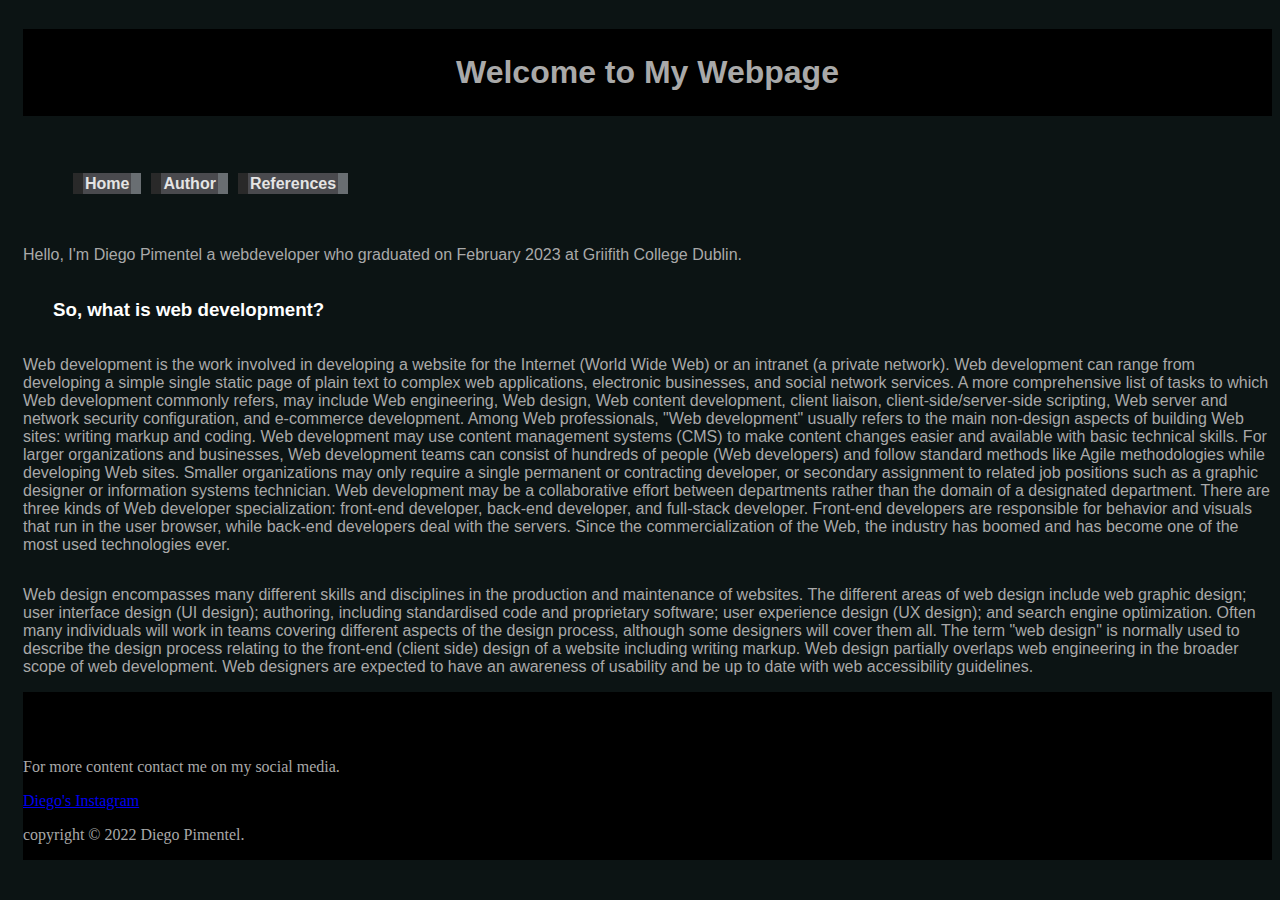
<file: 1st/Index.html>
<!DOCTYPE html>
<html>
<head>
    <!--setting the parameters for the webpage and title.-->
    <meta charset="UTF-8">
    <link rel="stylesheet" type="text/css" href="./css/style.css">
    <title>My Bio webpage</title> 
</head>
<body>
    <h1>Welcome to My Webpage</h1>
    <!--Setting a list to link pages.-->
        <h4><div class="list"><ul>
            <li><a href= "Index.html"> <b>Home</b> </a></il>
            <li><a href = "Author.html"> <b>Author</b> </a></il>
            <li><a href = "ReferencesPage.html"> <b>References</b> </a></il>
        </ul></div></h4>
    <p>Hello, I'm Diego Pimentel a webdeveloper who graduated on February 2023 at Griifith College Dublin.</p>
    <h3> So, what is web development? </h3>
    <p> Web development is the work involved in developing a website for the Internet (World Wide Web) or an intranet (a private network). Web development can range from developing a simple single static page of plain text to complex web applications, electronic businesses, and social network services. A more comprehensive list of tasks to which Web development commonly refers, may include Web engineering, Web design, Web content development, client liaison, client-side/server-side scripting, Web server and network security configuration, and e-commerce development.
    Among Web professionals, "Web development" usually refers to the main non-design aspects of building Web sites: writing markup and coding. Web development may use content management systems (CMS) to make content changes easier and available with basic technical skills.
    For larger organizations and businesses, Web development teams can consist of hundreds of people (Web developers) and follow standard methods like Agile methodologies while developing Web sites. Smaller organizations may only require a single permanent or contracting developer, or secondary assignment to related job positions such as a graphic designer or information systems technician. Web development may be a collaborative effort between departments rather than the domain of a designated department. There are three kinds of Web developer specialization: front-end developer, back-end developer, and full-stack developer. Front-end developers are responsible for behavior and visuals that run in the user browser, while back-end developers deal with the servers. Since the commercialization of the Web, the industry has boomed and has become one of the most used technologies ever. </p>
    <p> Web design encompasses many different skills and disciplines in the production and maintenance of websites. The different areas of web design include web graphic design; user interface design (UI design); authoring, including standardised code and proprietary software; user experience design (UX design); and search engine optimization. Often many individuals will work in teams covering different aspects of the design process, although some designers will cover them all. The term "web design" is normally used to describe the design process relating to the front-end (client side) design of a website including writing markup. Web design partially overlaps web engineering in the broader scope of web development. Web designers are expected to have an awareness of usability and be up to date with web accessibility guidelines. </p>
</body>
<footer>
    <p>For more content contact me on my social media.</p>
    <a href= "https://www.instagram.com/diegoaguiarpimentel/" target="_blank">Diego's Instagram</a>
    <p>copyright &copy; 2022 Diego Pimentel.</p>
</footer>
</html>
</file>
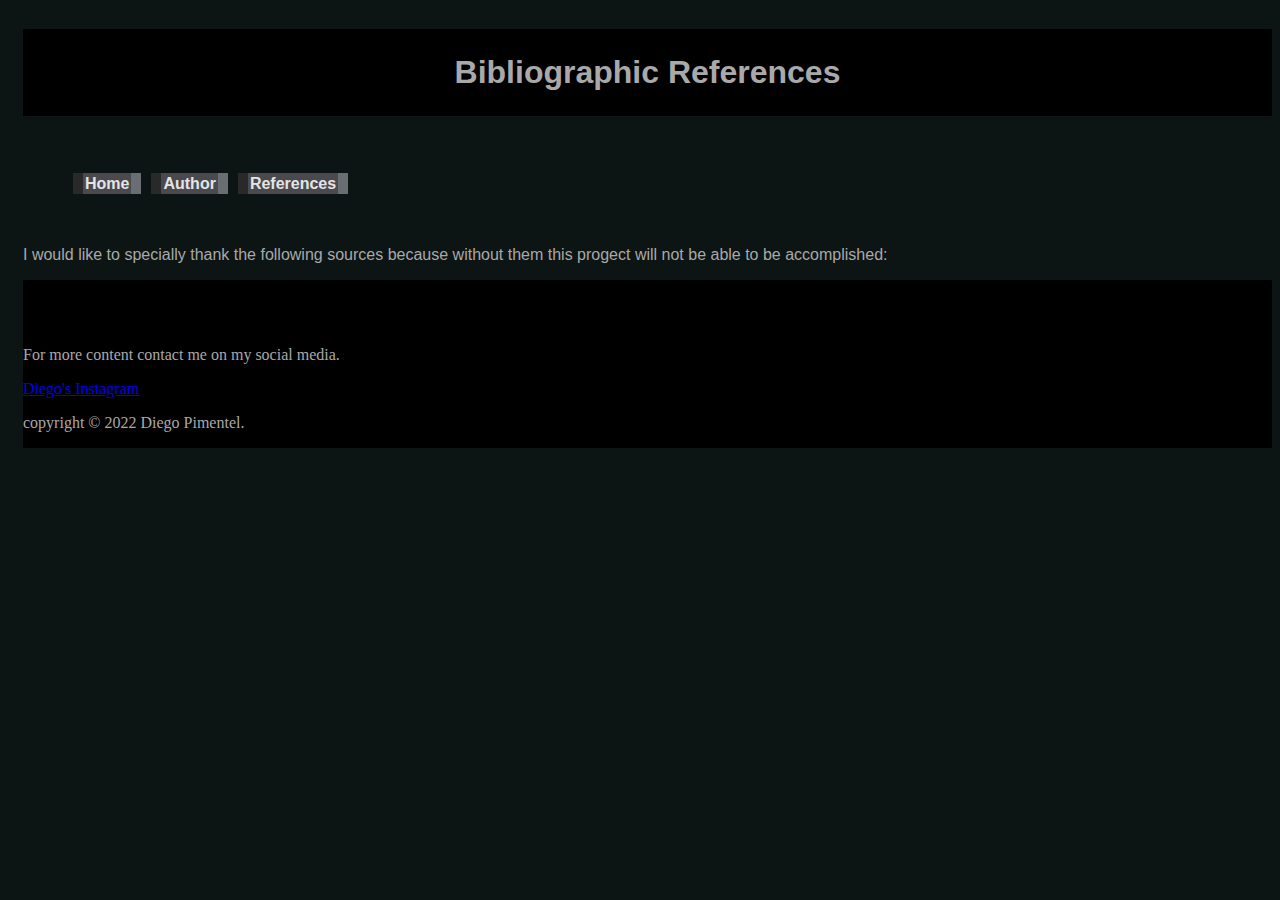
<file: 1st/ReferencesPage.html>
<!DOCTYPE html>
<html>
    <head>
        <!--setting the parameters for the webpage and title.-->
        <meta charset="UTF-8">
        <link rel="stylesheet" type="text/css" href="./css/style.css">
       <title>References</title> 
    </head>
    <body>
        <!--Setting the main title of the page-->
        <h1>Bibliographic References</h1>
        <!--Setting a list to link pages.-->
        <h4><div class="list"><ul>
            <li><a href= "Index.html"> <b>Home</b> </a></il>
            <li><a href = "Author.html"> <b>Author</b> </a></il>
            <li><a href = "ReferencesPage.html"> <b>References</b> </a></il>
        </ul></div></h4>
        <p> I would like to specially thank the following sources because without them this progect will not be able to be accomplished:</p>
        <!-- referencing the sources.-->
        <div class="references">
        
        </div>
        <!--creating the footer with a link to the author's social media.-->
       <footer>
            <p>For more content contact me on my social media.</p>
            <a href= "https://www.instagram.com/diegoaguiarpimentel/" target="_blank">Diego's Instagram</a>
            <p>copyright &copy; 2022 Diego Pimentel.</p>
        </footer>
    </body>
</file>
<file: 1st/css/style.css>
Body{
    background-color: rgb(12, 20, 20);
    padding-left: 15px;
    font-family: sans-serif;
    display: flex;
    justify-content: right;
    flex-direction: column;
    color: darkgray;

}
h1{
    background-color: black;
    height: auto;
    font-family: sans-serif;
    padding-top: 25px;
    padding-bottom: 25px;
    display: flex;
    align-items: center;
    justify-content: center;
    flex-direction: column;
    text-align: center;
    color: darkgray;
}
h3{
    padding-left: 30px;
    font-family: sans-serif;
    display: flex;
    justify-content: right;
    flex-direction: column;
    color: rgb(255, 255, 255);
}
.list li a {
    background-color  : #4a4a4e;
    color             : rgb(228, 228, 228);
    border-left       : 10px solid #292929;
    border-right      : 10px solid #696e72;
    font-weight       : bold;
    padding           : 2px;
    text-decoration   : none;
}
li{
    display: inline-block;
    padding-left: 10px;
}

footer{
    background-color: black;
    height: auto;
    font-family: 'Arial Narrow';
    padding-top: 50px;
    color: darkgrey;
}
.footer-content{
    display: flex;
    align-items: center;
    justify-content: center;
    flex-direction: column;
    text-align: center;
}
.footer-bottom{
    display: flex;
    align-items: center;
    justify-content: center;
    flex-direction: column;
    text-align: center;
}
</file>
